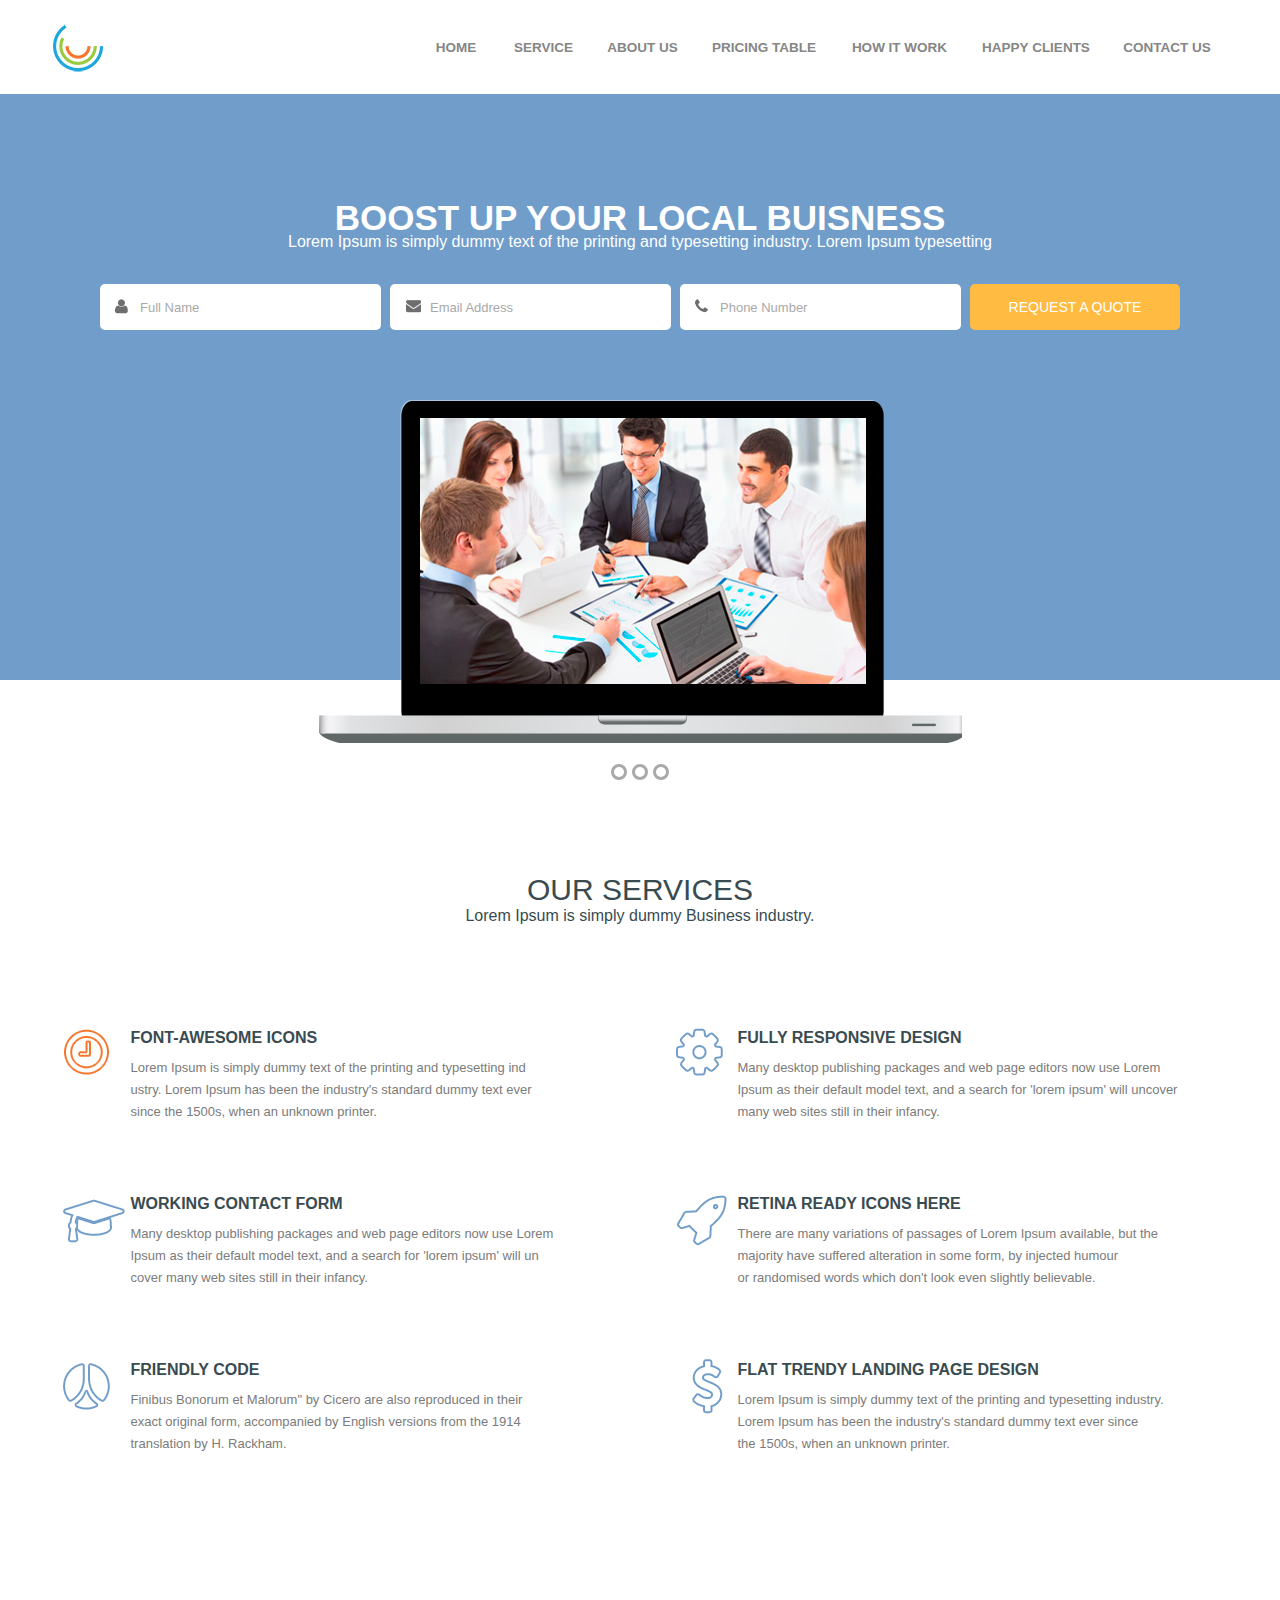
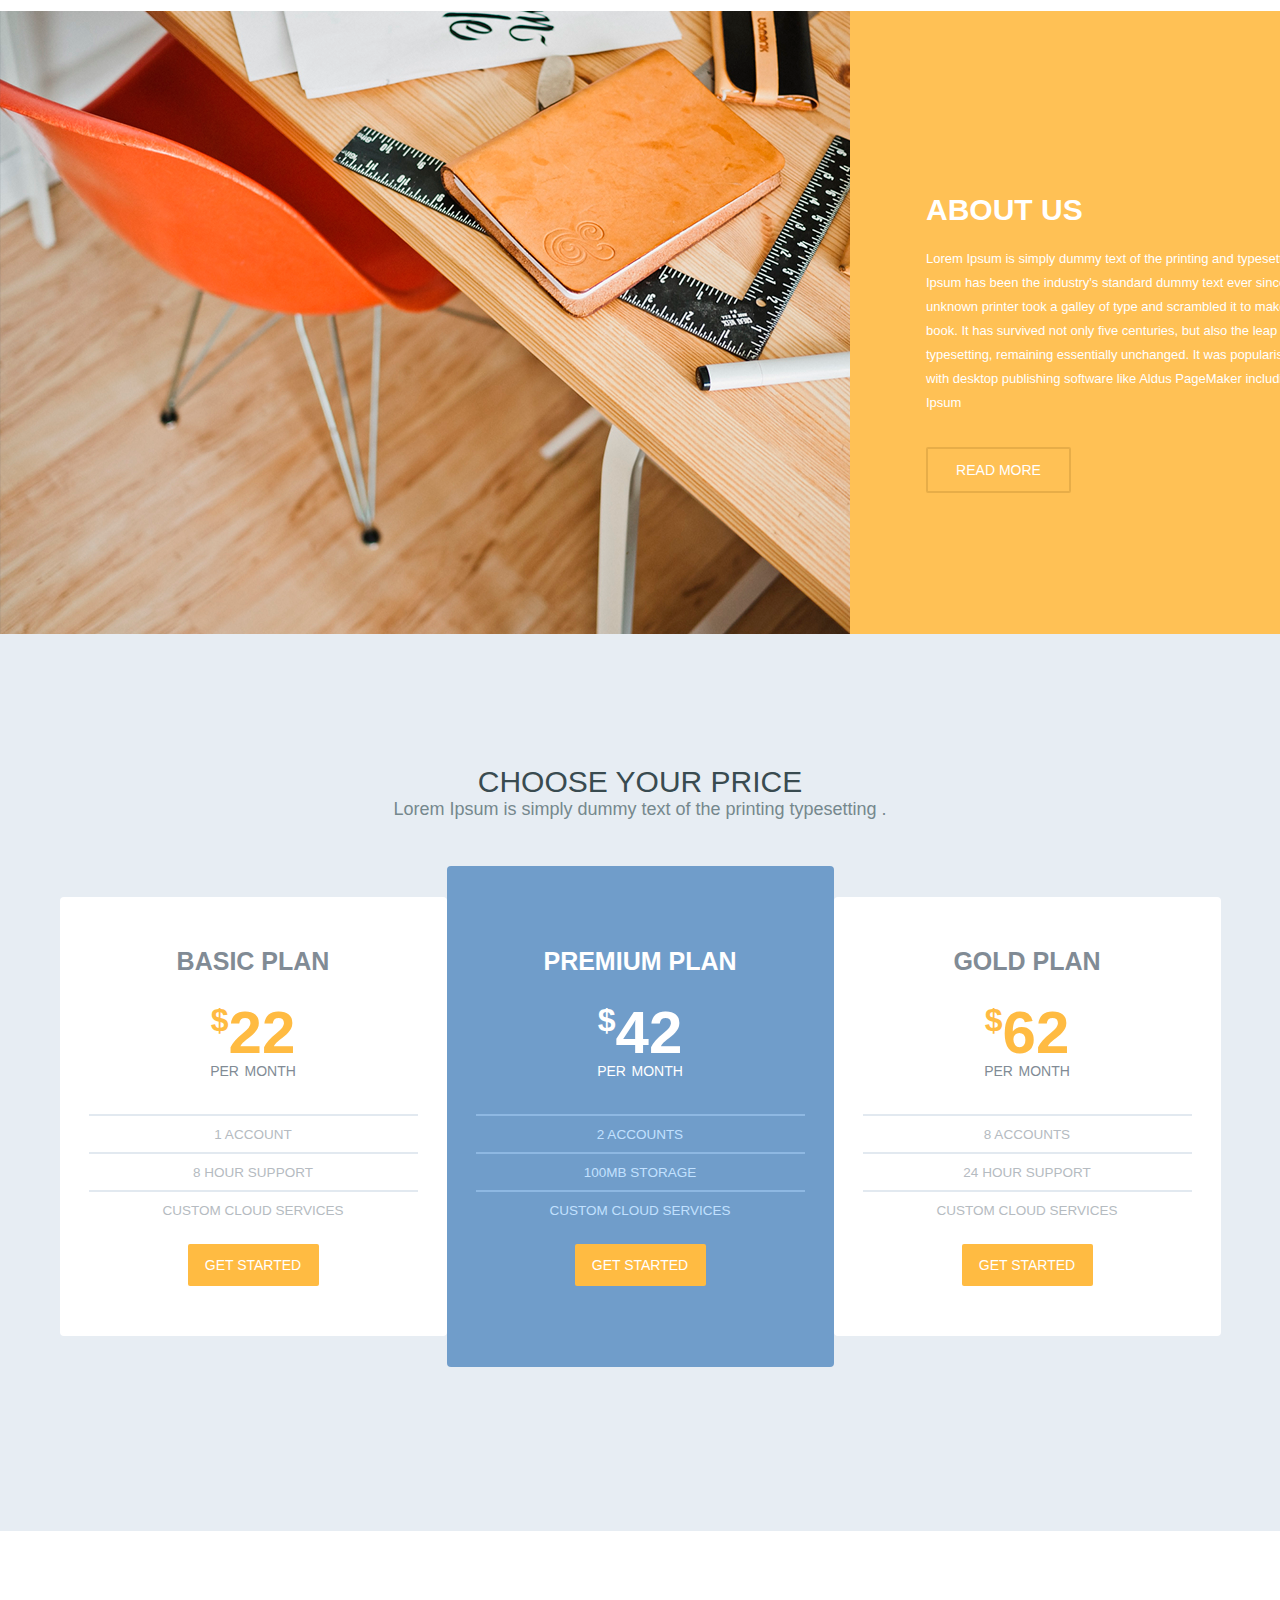
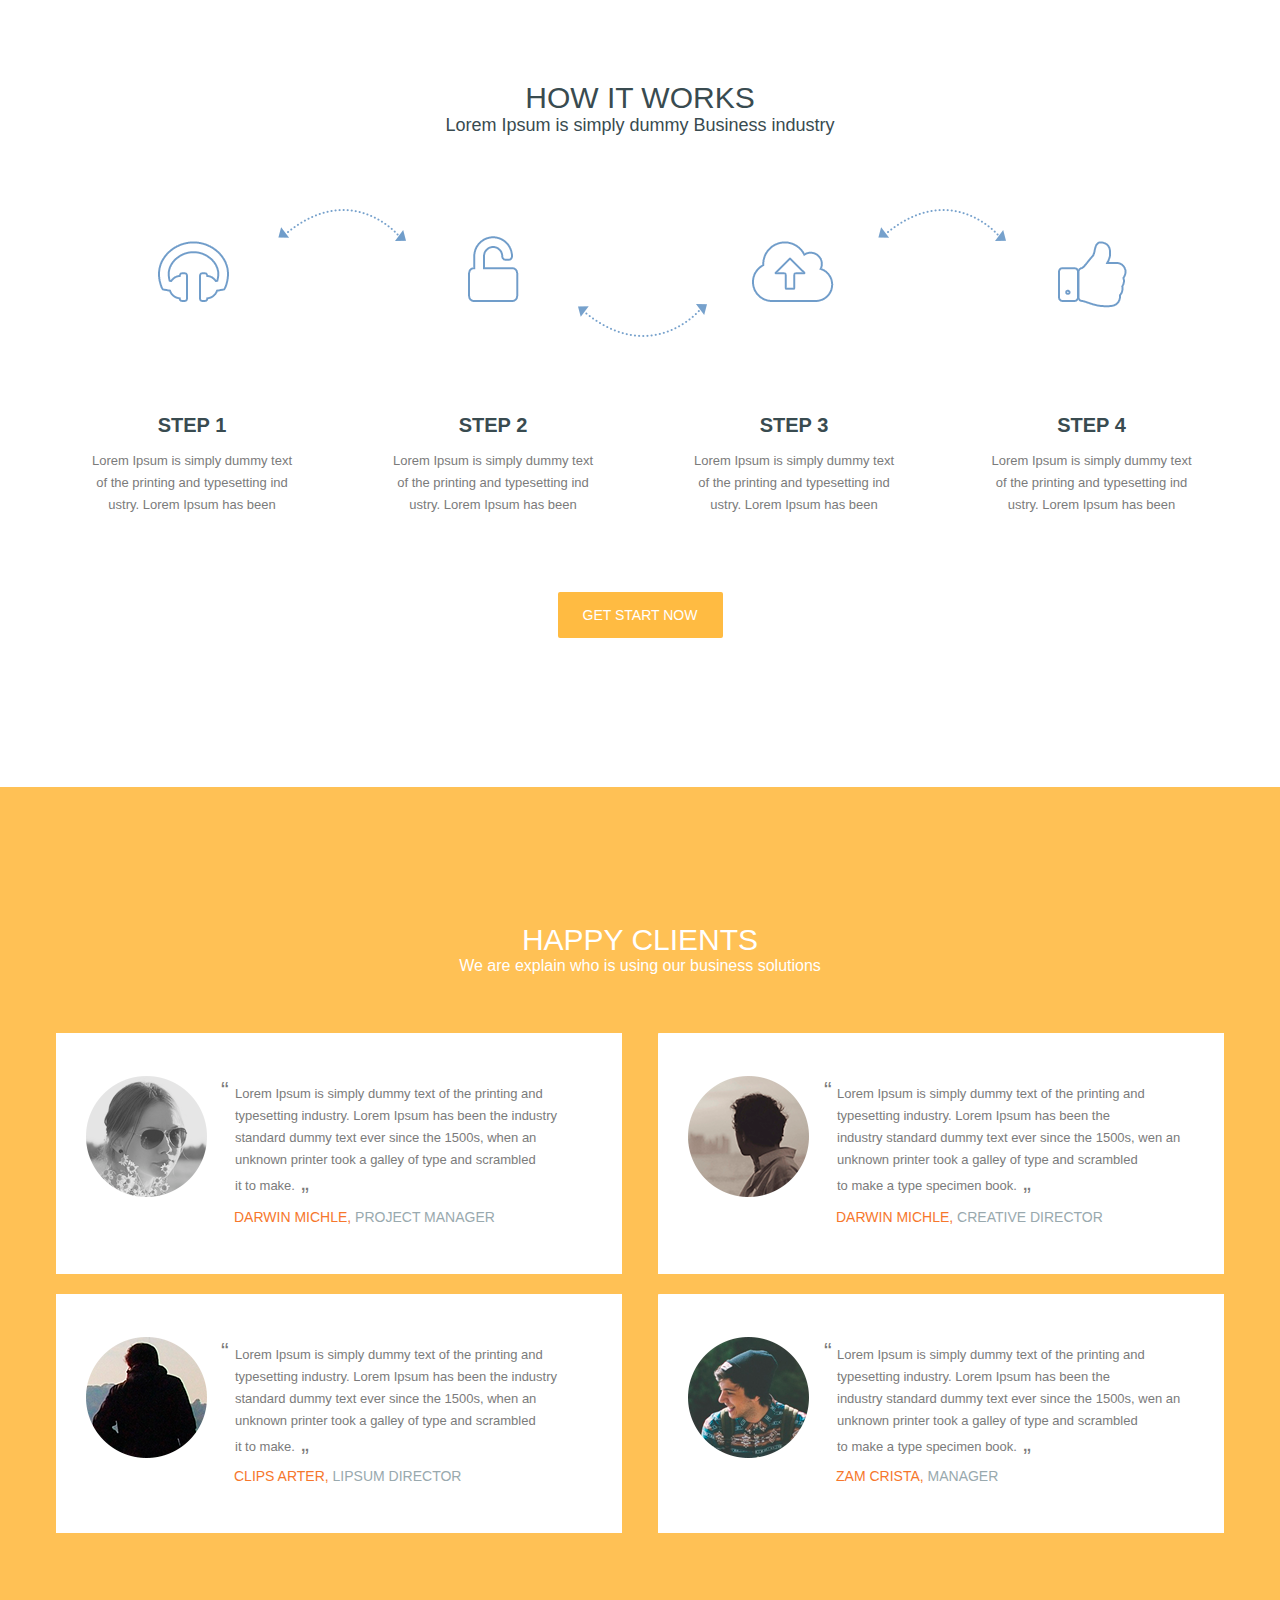
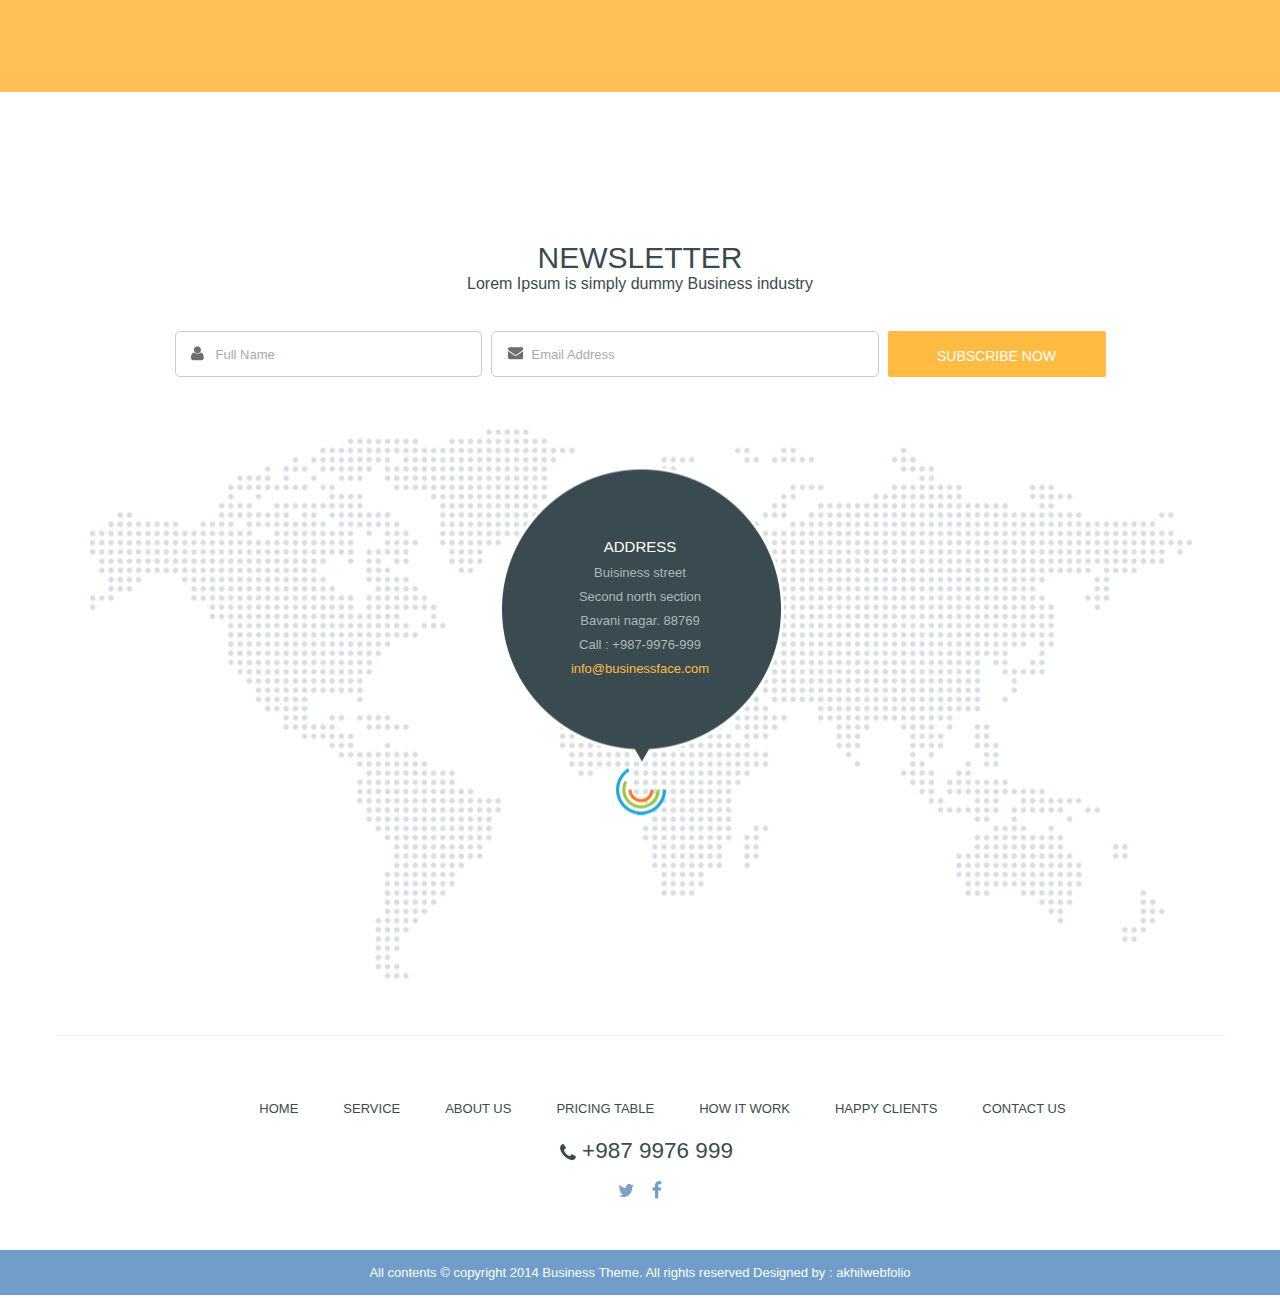
<file: index.html>
<!DOCTYPE html>
<html lang="ru">

<head>
    <title>Макет бизнес-сайта</title>
    <meta charset="utf-8">
    <link rel="stylesheet" type="text/css" href="css/fonts.css">
    <link rel="stylesheet" type="text/css" href="css/styles.css">    
    <script src="js/scripts.js"></script>
</head>

<body>

    <section id="page1_boost_buisness">
        <nav>
            <img style="grid-area:logo_png;" src="images/logo.png">
            <div id="nav_home" class="nav_elem Lato_Regular_13-5px_868686" onclick="scroll_to_bottom(47,94,10)">HOME
            </div>
            <div id="nav_service" class="nav_elem Lato_Regular_13-5px_868686" onclick="scroll_to_bottom(90,810,10)">
                SERVICE</div>
            <div id="nav_about_us" class="nav_elem Lato_Regular_13-5px_868686" onclick="scroll_to_bottom(97,1552,9)">
                ABOUT US</div>
            <div id="nav_pricing_table" class="nav_elem Lato_Regular_13-5px_868686"
                onclick="scroll_to_bottom(162,2296,10)">PRICING TABLE</div>
            <div id="nav_how_it_work" class="nav_elem Lato_Regular_13-5px_868686"
                onclick="scroll_to_bottom(152,3192,10)">HOW IT WORK</div>
            <div id="nav_happy_clients" class="nav_elem Lato_Regular_13-5px_868686"
                onclick="scroll_to_bottom(145,4060,9)">HAPPY CLIENTS</div>
            <div id="nav_contact_us" class="nav_elem Lato_Regular_13-5px_868686"
                onclick="scroll_to_bottom(148,5032,10)">CONTACT US</div>
        </nav>
        <div id="home_content">
            <div id="home_text_boost" class="Gotham_Black_35px_ffffff">BOOST UP YOUR
                LOCAL BUISNESS</div>
            <div id="home_text_lorem" class="Open_Sans_Light_16px_ffffff">Lorem Ipsum
                is simply dummy text of the printing and typesetting industry. Lorem Ipsum typesetting</div>
            <input type="text" id="home_input_name" class="inputs Open_Sans_Regular_13px_000000"
                placeholder="Full Name">
            <input type=" email" id="home_input_email" class="inputs Open_Sans_Regular_13px_000000"
                placeholder="Email Address">
            <input type="tel" id="home_input_tel" class="inputs Open_Sans_Regular_13px_000000"
                placeholder="Phone Number">
            <input type="submit" id="home_submit" class="button_style_1" value="REQUEST A QUOTE">
        </div>
        <div id="home_laptop">
            <div id="circle1" class="grey_circle" onmouseover="slide1()"></div>
            <div id="circle2" class="grey_circle" onmouseover="slide2()"></div>
            <div id="circle3" class="grey_circle" onmouseover="slide3()"></div>
            <div id="laptop_block">
                <div id="laptop_screen">
                    <img id="slide1" src="images/slide1.png">
                    <img id="slide2" src="images/slide2.png">
                    <img id="slide3" src="images/slide3.png">
                </div>
            </div>
        </div>
    </section>

    <section id="page2_our_services">
        <div id="services_heading">
            <span class="Gotham_Black_30px_394b50" id="services_text_our">OUR SERVICES</span>
            <span class="Open_Sans_Regular_16px_394b50" id="services_text_lorem">Lorem Ipsum is simply dummy Business
                industry.</span>
        </div>
        <div id="services_content">
            <img src="images/service_icon1.png" id="service_icon1">
            <div id="service_block1">
                <h1 class="Lato_Bold_16px_394b50">FONT-AWESOME ICONS</h1>
                <span class="Open_Sans_Regular_13px_7b7b7b">Lorem Ipsum is simply dummy text of the printing and
                    typesetting
                    ind<br>
                    ustry. Lorem Ipsum has been the industry's standard dummy text ever<br>
                    since the 1500s, when an unknown printer.</span>
            </div>
            <img src="images/service_icon2.png" id="service_icon2">
            <div id="service_block2">
                <h1 class="Lato_Bold_16px_394b50">WORKING CONTACT FORM</h1>
                <span class="Open_Sans_Regular_13px_7b7b7b">Many desktop publishing packages and web page editors now
                    use
                    Lorem<br>
                    Ipsum as their default model text, and a search for 'lorem ipsum' will un<br>
                    cover many web sites still in their infancy.</span>
            </div>
            <img src="images/service_icon3.png" id="service_icon3">
            <div id="service_block3">
                <h1 class="Lato_Bold_16px_394b50">FRIENDLY CODE</h1>
                <span class="Open_Sans_Regular_13px_7b7b7b">Finibus Bonorum et Malorum" by Cicero are also reproduced in
                    their<br>
                    exact original form, accompanied by English versions from the 1914<br>
                    translation by H. Rackham.</span>
            </div>
            <img src="images/service_icon4.png" id="service_icon4">
            <div id="service_block4">
                <h1 class="Lato_Bold_16px_394b50">FULLY RESPONSIVE DESIGN</h1>
                <span class="Open_Sans_Regular_13px_7b7b7b">Many desktop publishing packages and web page editors now
                    use
                    Lorem<br>
                    Ipsum as their default model text, and a search for 'lorem ipsum' will uncover<br>
                    many web sites still in their infancy.</span>
            </div>
            <img src="images/service_icon5.png" style="grid-area: service_icon5; ">
            <div id="service_block5">
                <h1 class="Lato_Bold_16px_394b50">RETINA READY ICONS HERE</h1>
                <span class="Open_Sans_Regular_13px_7b7b7b">There are many variations of passages of Lorem Ipsum
                    available,
                    but the<br>
                    majority have suffered alteration in some form, by injected humour<br>
                    or randomised words which don't look even slightly believable.</span>
            </div>
            <img src="images/service_icon6.png" style="grid-area: service_icon6; ">
            <div id="service_block6">
                <h1 class="Lato_Bold_16px_394b50">FLAT TRENDY LANDING PAGE DESIGN</h1>
                <span class="Open_Sans_Regular_13px_7b7b7b">Lorem Ipsum is simply dummy text of the printing and
                    typesetting
                    industry.<br>
                    Lorem Ipsum has been the industry's standard dummy text ever since<br>
                    the 1500s, when an unknown printer.</span>
            </div>
            </article id="services_content">
    </section>

    <section id="page3_about_us">
        <div id="about_us_content">
            <img id="about_us_image" src="images/about_us.png">
            <div id="about_us_block">
                <h1 class="Gotham_Black_30px_ffffff">ABOUT US</h1>
                <span class="Open_Sans_Regular_13px_ffffff">Lorem Ipsum is simply dummy text of the printing and
                    typesetting
                    industry. Lorem<br>
                    Ipsum has been the industry's standard dummy text ever since the 1500s, when an<br>
                    unknown printer took a galley of type and scrambled it to make a type specimen<br>
                    book. It has survived not only five centuries, but also the leap into electronic<br>
                    typesetting, remaining essentially unchanged. It was popularised in the ore recently<br>
                    with desktop publishing software like Aldus PageMaker including versions of Lorem<br>
                    Ipsum<br></span>
                <button id="about_us_button" class="button_style_3">READ MORE</button>
            </div>
        </div>
    </section>

    <section id="page4_choose_price">
        <div id="price_heading">
            <div class="Gotham_Black_30px_394b50" id="price_text_choose">CHOOSE YOUR PRICE</div>
            <span class="Lato_Light_18px_75888d" id="price_text_lorem">Lorem Ipsum is simply dummy text of the printing
                typesetting .</span>
        </div>
        <div id="price_content">
            <div id="price_basic">
                <div class="all_price_heading Lato_Light_25px_818b95">BASIC PLAN</div>
                <div class="all_price_dollar_block Lato_Bold_60px_ffbb42"><span
                        class="all_price_dollar_sign Lato_Light_32px_ffbb42">$</span>22</div>
                <div class="all_price_month_text Lato_Light_20px_818b95">per month</div>
                <div id="basic_gold_account" class="all_price_main_text Lato_Regular_13-5px_b5bbc1">1 ACCOUNT</div>
                <div id="basic_gold_hour" class="all_price_main_text Lato_Regular_13-5px_b5bbc1">8 HOUR SUPPORT</div>
                <div class="all_price_main_text Lato_Regular_13-5px_b5bbc1">CUSTOM CLOUD SERVICES</div>
                <button class="basic_gold_premium_button button_style_2">GET STARTED</button>
            </div>
            <div id="price_premium">
                <div class="all_price_heading Lato_Light_25px_ffffff">PREMIUM PLAN</div>
                <div class="all_price_dollar_block Lato_Bold_60px_ffffff"><span
                        class="all_price_dollar_sign Lato_Light_32px_ffffff">$</span>42</div>
                <div id="premium_month_text" class="all_price_month_text Lato_Light_20px_ffffff">per month</div>
                <div id="premium_account" class="all_price_main_text Lato_Regular_13-5px_c2e1ff">2 ACCOUNTS</div>
                <div id="premium_hour" class="all_price_main_text Lato_Regular_13-5px_c2e1ff">100MB STORAGE</div>
                <div id="premium_cloud" class="all_price_main_text Lato_Regular_13-5px_c2e1ff">CUSTOM CLOUD SERVICES
                </div>
                <button class="basic_gold_premium_button button_style_2">GET STARTED</button>
            </div>
            <div id="price_gold">
                <div class="all_price_heading Lato_Light_25px_818b95">GOLD PLAN</div>
                <div class="all_price_dollar_block Lato_Bold_60px_ffbb42"><span
                        class="all_price_dollar_sign Lato_Light_32px_ffbb42">$</span>62</div>
                <div class="all_price_month_text Lato_Light_20px_818b95">per month</div>
                <div id="basic_gold_account" class="all_price_main_text Lato_Regular_13-5px_b5bbc1">8 ACCOUNTS</div>
                <div id="basic_gold_hour" class="all_price_main_text Lato_Regular_13-5px_b5bbc1">24 HOUR SUPPORT</div>
                <div class="all_price_main_text Lato_Regular_13-5px_b5bbc1">CUSTOM CLOUD SERVICES</div>
                <button class="basic_gold_premium_button button_style_2">GET STARTED</button>
            </div>
        </div>
        <div id="price_footer"></div>
    </section>

    <section id="page5_how_it_works">
        <div id="works_heading">
            <div class="Gotham_Black_30px_394b50" id="works_text_how_it">HOW IT WORKS</div>
            <div class="Lato_Light_18px_394b50" id="works_text_lorem">Lorem Ipsum is simply dummy Business industry
            </div>
        </div>
        <div id="works_content">
            <img id="works_icons" src="images/how_it_works_icon.png">
            <div style="grid-area:step1" class="step_text Open_Sans_Regular_13px_7b7b7b">
                <h1 class="step_heading Lato_Bold_20px_394b50">STEP 1</h1>
                Lorem Ipsum is simply dummy text<br>
                of the printing and typesetting ind<br>
                ustry. Lorem Ipsum has been
            </div>
            <div style="grid-area:step2" class="step_text Open_Sans_Regular_13px_7b7b7b">
                <h1 class="step_heading Lato_Bold_20px_394b50">STEP 2</h1>
                Lorem Ipsum is simply dummy text<br>
                of the printing and typesetting ind<br>
                ustry. Lorem Ipsum has been
            </div>
            <div style="grid-area:step3" class="step_text Open_Sans_Regular_13px_7b7b7b">
                <h1 class="step_heading Lato_Bold_20px_394b50">STEP 3</h1>
                Lorem Ipsum is simply dummy text<br>
                of the printing and typesetting ind<br>
                ustry. Lorem Ipsum has been
            </div>
            <div style="grid-area:step4" class="step_text Open_Sans_Regular_13px_7b7b7b">
                <h1 class="step_heading Lato_Bold_20px_394b50">STEP 4</h1>
                Lorem Ipsum is simply dummy text<br>
                of the printing and typesetting ind<br>
                ustry. Lorem Ipsum has been
            </div>
        </div>
        <div id="works_footer">
            <button id="works_button" class="button_style_2">GET START NOW</button>
        </div>
        <div id="clients_heading">
            <div class="Gotham_Black_30px_ffffff" id="clients_text_happy">HAPPY CLIENTS</div>
            <div class="Open_Sans_Regular_16px_ffffff" id="works_text_we_are">We are explain who is using our business
                solutions</div>
        </div>
    </section>

    <section id="page6_happy_clients">
        <div id="clients_content">
            <img id="clients_icon1" src="images/clients_icon1.png">
            <div id="quote1" class="Brandon_Grotesque_30px_7b7b7b white_back">“</div>
            <div id="clients_text1-1" class="Open_Sans_Regular_13px_7b7b7b clients_text white_back">Lorem Ipsum is
                simply
                dummy text of the printing and<br>
                typesetting industry. Lorem Ipsum has been the industry<br>
                standard dummy text ever since the 1500s, when an<br>
                unknown printer took a galley of type and scrambled<br>it to make.<span
                    class="Brandon_Grotesque_30px_7b7b7b white_back"> „</span></div>
            <div id="clients_text1-2" class="Lato_Regular_14px_99a9ae white_back"><span class="clients_name_text">DARWIN
                    MICHLE,</span> PROJECT MANAGER</div>
            <img id="clients_icon2" src="images/clients_icon2.png">
            <div id="quote2" class="Brandon_Grotesque_30px_7b7b7b white_back">“</div>
            <div id="clients_text2-1" class="Open_Sans_Regular_13px_7b7b7b clients_text white_back">Lorem Ipsum is
                simply
                dummy text of the printing and<br>
                typesetting industry. Lorem Ipsum has been the industry<br>
                standard dummy text ever since the 1500s, when an<br>
                unknown printer took a galley of type and scrambled<br>
                it to make.<span class="Brandon_Grotesque_30px_7b7b7b white_back"> „</span></div>
            <div id="clients_text2-2" class="Lato_Regular_14px_99a9ae white_back"><span class="clients_name_text">CLIPS
                    ARTER,</span> LIPSUM DIRECTOR</div>
            <img id="clients_icon3" src="images/clients_icon3.png">
            <div id="quote3" class="Brandon_Grotesque_30px_7b7b7b white_back">“</div>
            <div id="clients_text3-1" class="Open_Sans_Regular_13px_7b7b7b clients_text white_back">Lorem Ipsum is
                simply
                dummy text of the printing and<br>
                typesetting industry. Lorem Ipsum has been the<br>
                industry standard dummy text ever since the 1500s, wen an<br>
                unknown printer took a galley of type and scrambled<br>
                to make a type specimen book.<span class="Brandon_Grotesque_30px_7b7b7b white_back"> „</span></div>
            <div id="clients_text3-2" class="Lato_Regular_14px_99a9ae white_back"><span class="clients_name_text">DARWIN
                    MICHLE,</span> CREATIVE DIRECTOR</div>
            <img id="clients_icon4" src="images/clients_icon4.png">
            <div id="quote4" class="Brandon_Grotesque_30px_7b7b7b white_back">“</div>
            <div id="clients_text4-1" class="Open_Sans_Regular_13px_7b7b7b clients_text white_back">Lorem Ipsum is
                simply
                dummy text of the printing and<br>
                typesetting industry. Lorem Ipsum has been the<br>
                industry standard dummy text ever since the 1500s, wen an<br>
                unknown printer took a galley of type and scrambled<br>
                to make a type specimen book.<span class="Brandon_Grotesque_30px_7b7b7b white_back"> „</span></div>
            <div id="clients_text4-2" class="Lato_Regular_14px_99a9ae white_back"><span class="clients_name_text">ZAM
                    CRISTA,</span> MANAGER</div>
        </div>
        <div id="clients_footer"></div>
    </section>

    <section id="page7_newsletter">
        <div id="newsletter_heading">
            <div id="newsletter_text_newsletter" class="Gotham_Black_30px_394b50">NEWSLETTER</div>
            <div id="newsletter_text_lorem" class="Open_Sans_Light_16px_394b50">Lorem Ipsum is simply dummy Business
                industry</div>
        </div>
        <div id="newsletter_inputs">
            <input type="text" class="inputs Open_Sans_Regular_13px_000000" placeholder="Full Name"
                id="newsletter_name">
            <input type="email" class="inputs Open_Sans_Regular_13px_000000" placeholder="Email Address"
                id="newsletter_email">
            <button id="newsletter_button" class="button_style_2">SUBSCRIBE NOW</button>
        </div>
        <div id="newsletter_content">
            <div id="newsletter_content_text">
                <div id="newsletter_text_addr" class="Lato_Bold_15px_ffffff">ADDRESS</div>
                <div id="newsletter_text_buisiness" class="Open_Sans_Regular_13px_aeb7ba">
                    Buisiness street<br>
                    Second north section<br>
                    Bavani nagar. 88769<br>
                    Call : +987-9976-999<br></div>
                <a id="newsletter_text_email" class="Open_Sans_Regular_13px_ffbb42" href="">info@businessface.com</a>
            </div>
        </div>
    </section>

    <footer id="footer_container">
        <div id="footer_white_space1"></div>
        <div id="footer_navigation">
            <div class="nav_elem_footer Lato_Regular_13px_394b50" onclick="scroll_to_top(158,94,8)">HOME</div>
            <div class="nav_elem_footer Lato_Regular_13px_394b50" onclick="scroll_to_top(115,808,7)">SERVICE</div>
            <div class="nav_elem_footer Lato_Regular_13px_394b50" onclick="scroll_to_top(130,1548,9)">ABOUT US</div>
            <div class="nav_elem_footer Lato_Regular_13px_394b50" onclick="scroll_to_top(152,2298,10)">PRICING TABLE
            </div>
            <div class="nav_elem_footer Lato_Regular_13px_394b50" onclick="scroll_to_top(132,3194,10)">HOW IT WORK</div>
            <div class="nav_elem_footer Lato_Regular_13px_394b50" onclick="scroll_to_top(136,4058,10)">HAPPY CLIENTS
            </div>
            <div class="nav_elem_footer Lato_Regular_13px_394b50" onclick="scroll_to_top(82,5032,9)">CONTACT US</div>
        </div>
        <div id="footer_phone">
            <img src="images/footer_phone_icon.png">
            <div class="Lato_Regular_22-52px_394b50">+987 9976 999</div>
        </div>
        <div id="footer_social">
            <img id="twitter1" src="images/twitter_icon.png" usemap="#twitter1">
            <map name="twitter1"><area onmouseover="twitter_icon1()" id="area_style" shape="poly"
                    coords="10,28,22,24,26,14,17,13,16,16,11,13,11,23,10,24" href="https://twitter.com"></map>
            <img id="twitter2" src="images/twitter_icon_hover.png" usemap="#twitter2">
            <map name="twitter2"><area onmouseout="twitter_icon2()" id="area_style" shape="poly"
                    coords="10,28,22,24,26,14,17,13,16,16,11,13,11,23,10,24" href="https://twitter.com"></map>

            <img id="facebook1" src="images/facebook_icon.png" usemap="#facebook1">
            <map name="facebook1"><area onmouseover="facebook_icon1()" id="area_style" shape="poly"
                    coords="12,28,12,21,9,21,9,16,12,16,13,10,20,10,20,15,17,15,17,16,19,16,19,21,17,21,17,29"
                    href="https://facebook.com"></map>
            <img id="facebook2" src="images/facebook_icon_hover.png" usemap="#facebook2">
            <map name="facebook2"><area onmouseout="facebook_icon2()" id="area_style" shape="poly"
                    coords="12,28,12,21,9,21,9,16,12,16,13,10,20,10,20,15,17,15,17,16,19,16,19,21,17,21,17,29"
                    href="https://facebook.com"></map>
        </div>
        <div id="footer_white_space2"></div>
        <div id="footer_author">
            <div class="Open_Sans_Regular_13px_ffffff">All contents © copyright 2014 Business Theme. All rights reserved
                Designed by : akhilwebfolio</div>
        </div>
    </footer>

</body>

</html>

<!--Комментарий -->
</file>
<file: css/fonts.css>
.Gotham_Black_35px_ffffff {
            color: #ffffff;
            font-family: 'Gotham Black', sans-serif;
            font-size: 35px;
        }

        .Gotham_Black_30px_ffffff {
            color: #ffffff;
            font-family: 'Gotham Black', sans-serif;
            font-size: 30px;
        }

        .Gotham_Black_30px_394b50 {
            color: #394b50;
            font-family: 'Gotham Black', sans-serif;
            font-size: 30px;
        }

        .Open_Sans_Light_16px_ffffff {
            color: #ffffff;
            font-family: 'Open Sans Light', sans-serif;
            font-size: 16px;
        }

        .Open_Sans_Light_16px_394b50 {
            color: #394b50;
            font-family: 'Open Sans Light', sans-serif;
            font-size: 16px;
        }

        .Open_Sans_Regular_16px_394b50 {
            color: #394b50;
            font-family: 'Open Sans', sans-serif;
            font-size: 16px;
        }

        .Open_Sans_Regular_16px_ffffff {
            color: #ffffff;
            font-family: 'Open Sans', sans-serif;
            font-size: 16px;
        }

        .Open_Sans_Regular_13px_000000 {
            color: #000000;
            font-family: 'Open Sans', sans-serif;
            font-size: 13px;
        }

        .Open_Sans_Regular_13px_7b7b7b {
            color: #7b7b7b;
            font-family: 'Open Sans', sans-serif;
            font-size: 13px;
            line-height: 22px;
        }

        .Open_Sans_Regular_13px_aeb7ba {
            color: #aeb7ba;
            font-family: 'Open Sans', sans-serif;
            font-size: 13px;
        }

        .Open_Sans_Regular_13px_ffbb42 {
            color: #ffbb42;
            font-family: 'Open Sans', sans-serif;
            font-size: 13px;
        }

        .Open_Sans_Regular_13px_ffffff {
            color: #ffffff;
            font-family: 'Open Sans', sans-serif;
            font-size: 13px;
            line-height: 24px;
        }

        .Lato_Light_18px_75888d {
            color: #75888d;
            font-family: 'Lato Light', sans-serif;
            font-size: 18px;
        }

        .Lato_Light_18px_394b50 {
            color: #394b50;
            font-family: 'Lato Light', sans-serif;
            font-size: 18px;
        }

        .Lato_Light_20px_818b95 {
            color: #818b95;
            font-family: 'Lato Light', sans-serif;
            font-size: 20px;
            font-variant: small-caps;
        }

        .Lato_Light_20px_ffffff {
            color: #ffffff;
            font-family: 'Lato Light', sans-serif;
            font-size: 20px;
            font-variant: small-caps;
        }

        .Lato_Light_25px_818b95 {
            color: #818b95;
            font-family: 'Lato Light', sans-serif;
            font-size: 25px;
            font-weight: 700;
        }

        .Lato_Light_25px_ffffff {
            color: #ffffff;
            font-family: 'Lato Light', sans-serif;
            font-size: 25px;
            font-weight: 700;
        }


        .Lato_Light_32px_ffbb42 {
            color: #ffbb42;
            font-family: 'Lato Light', sans-serif;
            font-size: 32px;
            font-weight: 900;
        }

        .Lato_Light_32px_ffffff {
            color: #ffffff;
            font-family: 'Lato Light', sans-serif;
            font-size: 32px;
            font-weight: 900;
        }


        .Lato_Regular_14px_99a9ae {
            color: #99a9ae;
            font-family: 'Lato', sans-serif;
            font-size: 14px;
        }

        .Lato_Regular_13px_394b50 {
            color: #394b50;
            font-family: 'Lato', sans-serif;
            font-size: 13px;
        }


        .Lato_Regular_13-5px_868686 {
            color: #868686;
            font-family: 'Lato', sans-serif;
            font-size: 13.5px;
            font-weight: 600;
        }

        .Lato_Regular_13-5px_c2e1ff {
            color: #c2e1ff;
            font-family: 'Lato', sans-serif;
            font-size: 13.5px;
        }

        .Lato_Regular_13-5px_b5bbc1 {
            color: #b5bbc1;
            font-family: 'Lato', sans-serif;
            font-size: 13.5px;
        }

        .Lato_Regular_22-52px_394b50 {
            color: #394b50;
            font-family: 'Lato', sans-serif;
            font-size: 22.52px;
        }

        .Lato_Bold_60px_ffffff {
            color: #ffffff;
            font-family: 'Lato Bold', sans-serif;
            font-size: 60px;
            font-weight: 700;
        }

        .Lato_Bold_60px_ffbb42 {
            color: #ffbb42;
            font-family: 'Lato Bold', sans-serif;
            font-size: 60px;
            font-weight: 700;
        }

        .Lato_Bold_20px_394b50 {
            color: #394b50;
            font-family: 'Lato Bold', sans-serif;
            font-size: 20px;
        }

        .Lato_Bold_16px_394b50 {
            color: #394b50;
            font-family: 'Lato Bold', sans-serif;
            font-size: 16px;
        }

        .Lato_Bold_15px_ffffff {
            color: #ffffff;
            font-family: 'Lato Bold', sans-serif;
            font-size: 15px;
        }

        .Brandon_Grotesque_30px_7b7b7b {
            font-family: 'Brandon Grotesque', sans-serif;
            font-size: 23px;
            color: #7b7b7b
        }
</file>
<file: css/styles.css>
.button_style_1 {
            background-color: #ffbb42;
            color: #ffffff;
            font-family: 'Open Sans', sans-serif;
            font-size: 14px;
            font-weight: 400;
            border-radius: 5px;
            border: none;
            cursor: pointer;
        }

        .button_style_2 {
            background-color: #ffbb42;
            color: #ffffff;
            font-family: 'Lato Regular', sans-serif;
            font-size: 14px;
            border-radius: 2px;
            border: none;
            cursor: pointer;
        }

        .button_style_3 {
            background-color: #ffc155;
            border-style: solid;
            border-color: #e7ad48;
            color: #ffffff;
            font-family: 'Lato Regular', sans-serif;
            font-size: 14px;
            font-weight: 400;
            border-radius: 2px;
            cursor: pointer;
            border-width: 2px;
        }

        body {
            margin: 0px;
            padding: 0px;

        }

        nav {
            display: grid;
            position: static;
            width: 100%;
            height: 94px;
            background-color: #ffffff;
            grid-template:
                ". . . . . . . . . . ."24px 
                ". logo_png . . . . . . . . ."6px 
                ". logo_png . nav_home nav_service nav_about_us nav_pricing_table nav_how_it_work nav_happy_clients nav_contact_us ."34px 
                ". logo_png . . . . . . . . ."7px 
                ". . . . . . . . . . ."23px 
                / 1fr 50px 313px 81px 94px 104px 139px 132px 141px 121px 1fr;
        }

        #nav_home {
            grid-area: nav_home;
        }

        #nav_service {
            grid-area: nav_service;
        }

        #nav_about_us {
            grid-area: nav_about_us;
        }

        #nav_pricing_table {
            grid-area: nav_pricing_table;
        }

        #nav_how_it_work {
            grid-area: nav_how_it_work;
        }

        #nav_happy_clients {
            grid-area: nav_happy_clients;
        }

        #nav_contact_us {
            grid-area: nav_contact_us;
        }

        .nav_elem {
            text-align: center;
            border-radius: 2px;
            padding-top: 10px;
            cursor: pointer;
        }

        .nav_elem:hover {
            background-color: #ffbb42;
            color: #ffffff;

        }

        #home_content {
            display: grid;
            position: static;
            width: 100%;
            height: 306px;
            background-color: #709dca;
            grid-template:
                ". . . . . . . . ."104px 
                ". home_text_boost home_text_boost home_text_boost home_text_boost home_text_boost home_text_boost home_text_boost ."35px 
                ". home_text_lorem home_text_lorem home_text_lorem home_text_lorem home_text_lorem home_text_lorem home_text_lorem ."18px 
                ". . . . . . . . ."33px 
                ". home_input_name . home_input_email . home_input_tel . home_submit ."46px 
                ". . . . . . . . ."70px 
                / 1fr 281px 9px 281px 9px 281px 9px 210px 1fr
        }

        #home_input_name {
            grid-area: home_input_name;
            background-image: url(../images/icon_name.png);
        }

        #home_input_email {
            grid-area: home_input_email;
            background-image: url(../images/icon_email.png);
        }

        #home_input_tel {
            grid-area: home_input_tel;
            background-image: url(../images/icon_phone.png)
        }

        #home_submit {
            grid-area: home_submit;
        }

        #home_text_boost {
            text-align: center;
            font-weight: 900;
            grid-area: home_text_boost;
        }

        #home_text_lorem {
            text-align: center;
            grid-area: home_text_lorem;
        }

        .inputs {
            background-color: #ffffff;
            background-position: left;
            background-repeat: no-repeat;
            text-align: left;
            padding-top: 2px;
            padding-left: 40px;
            border-radius: 5px;
            border: none;
            outline: none;
        }

        .inputs::-webkit-input-placeholder {
            color: #a9a9a9;
            text-align: left;
            padding-top: 2px;
        }

        #home_laptop {
            background: linear-gradient(to bottom, #709dca 280px, #ffffff 100px);
            width: 100%;
            height: 380px;
            display: grid;
            grid-template:
                ". laptop_block laptop_block laptop_block laptop_block laptop_block laptop_block laptop_block ."343px 
                ". . . . . . . . ."21px 
                ". . circle1 . circle2 . circle3 . ."16px 
                / 1fr 293px 16px 5px 16px 5px 16px 293px 1fr;
        }

        #laptop_block {
            width: 644px;
            height: 343px;
            background-image: url(../images/laptop.png);
            grid-area: laptop_block;
            overflow: hidden;
        }

        #arrow_left {
            margin-top: 139px;
            margin-left: 40px;
            position: absolute;
            cursor: pointer;
        }

        #arrow_right {
            margin-top: 139px;
            margin-left: 597px;
            position: absolute;
            cursor: pointer;
        }

        #laptop_screen {
            width: 446px;
            height: 266px;
            margin-top: 18px;
            margin-left: 102px;
            overflow: hidden;
            position: absolute;
        }

        #slide1 {
            display: block;
            animation-name: slide_anim;
            animation-duration: 0.5s;
        }

        #slide2 {
            display: none;
            animation-name: slide_anim;
            animation-duration: 0.5s;
        }

        #slide3 {
            display: none;
            animation-name: slide_anim;
            animation-duration: 0.5s;
        }

        @keyframes slide_anim {
            20% {opacity: 0.2}
            40% {opacity: 0.4}
            60% {opacity: 0.6}
            80% {opacity: 0.8}
            100% {opacity: 1.0}
        }

        #circle1 {
            grid-area: circle1;

        }

        #circle2 {
            grid-area: circle2;
            animation-fill-mode: forwards;
        }

        #circle3 {
            grid-area: circle3;
        }

        .grey_circle {
            height: 10px;
            width: 10px;
            border-radius: 9px;
            border-style: solid;
            border-color: #a9a9a9;
            cursor: pointer;
        }

        .grey_circle:hover {
            border-color: #709dca;
        }

        #services_heading {
            margin: 0px;
            padding: 0px;
            height: 238px;
            width: 100%;
            display: flex;
            color: #394b50;
            flex-direction: column;
            justify-content: center;
        }

        #services_text_our {
            align-self: center;
        }

        #services_text_lorem {
            align-self: center;
        }

        #services_content {
            display: grid;
            height: 593px;
            width: 100%;
            grid-template:
                ". service_icon1 service_block1 . service_icon4 service_block4 ."106px 
                ". . . . . . ."60px 
                ". service_icon2 service_block2 . service_icon5 service_block5 ."108px 
                ". . . . . . ."58px 
                ". service_icon3 service_block3 . service_icon6 service_block6 ."110px 
                ". . . . . . ."151px 
                / 1fr 79px 458px 76px 73px 491px 1fr
        }

        #service_icon1 {
            grid-area: service_icon1;
        }

        #service_icon2 {
            grid-area: service_icon2;
        }

        #service_icon3 {
            grid-area: service_icon3;
        }

        #service_icon4 {
            grid-area: service_icon4;
        }

        #service_block1 {
            grid-area: service_block1;
        }

        #service_block2 {
            grid-area: service_block2;
        }

        #service_block3 {
            grid-area: service_block3;
        }

        #service_block4 {
            grid-area: service_block4;
        }

        #service_block5 {
            grid-area: service_block5;
        }

        #service_block6 {
            grid-area: service_block6;
        }

        #about_us_content {
            display: grid;
            height: 623px;
            width: 100%;
            background-color: #ffc155;
            grid-template:
                "about_us_image . . ."162px 
                "about_us_image. about_us_block ."290px 
                "about_us_image . . ."171px 
                / 850px 76px 509px 265px
        }

        #about_us_image {
            grid-area: about_us_image;
        }

        #about_us_block {
            grid-area: about_us_block;
        }

        #about_us_button {
            height: 46px;
            width: 145px;
            margin-top: 32px;
        }

        #price_heading {
            display: flex;
            flex-direction: column;
            padding-bottom: 0px;
            margin: 0px;
            width: 100%;
            height: 232px;
            background-color: #e7edf3;
        }

        #price_text_choose {
            align-self: center;
            margin-top: 131px;
        }

        #price_text_lorem {
            align-self: center;
        }

        #price_content {
            display: flex;
            flex-direction: row;
            justify-content: center;
            width: 100%;
            height: 501px;
            background-color: #e7edf3;
        }

        #price_basic {
            display: flex;
            flex-direction: column;
            justify-content: center;
            width: 387px;
            height: 439px;
            background-color: #ffffff;
            align-self: center;
            color: #818b95;
            border-radius: 4px;

        }

        .all_price_heading {
            align-self: center;
            margin-bottom: 22px;
        }

        .all_price_dollar_block {
            align-self: center;
            height: 60px;

        }

        .all_price_dollar_sign {
            position: relative;
            top: -22px;
        }

        .all_price_month_text {
            align-self: center;
            margin-bottom: 33px;
        }

        .all_price_main_text {
            align-self: center;
            height: 25px;
            width: 329px;
            text-align: center;
            padding-top: 11px;
        }

        #basic_gold_account {
            border-top: solid #e2e9f0 2px;
            border-bottom: solid #e2e9f0 2px;

        }

        #basic_gold_hour {
            border-bottom: solid #e2e9f0 2px;
        }

        .basic_gold_premium_button {
            margin-top: 16px;
            width: 131px;
            height: 42px;
            align-self: center;
        }

        #price_premium {
            display: flex;
            flex-direction: column;
            justify-content: center;
            width: 387px;
            height: 501px;
            background-color: #709dca;
            color: #ffffff;
            border-radius: 4px;
        }

        #premium_month_text {
            color: #ffffff;
        }

        #premium_account {
            color: #c2e1ff;
            border-top: solid #8eb8e2 2px;
            border-bottom: solid #8eb8e2 2px;

        }

        #premium_hour {
            color: #c2e1ff;
            border-bottom: solid #8eb8e2 2px;
        }

        #premium_cloud {
            color: #c2e1ff;
        }

        #price_gold {
            display: flex;
            flex-direction: column;
            justify-content: center;
            width: 387px;
            height: 439px;
            color: #818b95;
            background-color: #ffffff;
            align-self: center;
            border-radius: 4px;
        }

        #price_footer {
            width: 100%;
            height: 164px;
            background-color: #e7edf3;
        }

        #works_heading {
            width: 100%;
            height: 262px;
            display: flex;
            flex-direction: column;
        }

        #works_text_how_it {
            align-self: center;
            margin-top: 150px;
        }

        #works_text_lorem {
            align-self: center;
        }

        #works_content {
            width: 100%;
            height: 324px;
            display: grid;
            grid-template:
                ". works_icons works_icons works_icons works_icons works_icons works_icons works_icons ."163px 
                ". . . . . . . . ."45px 
                ". step1 . step2 . step3 . step4 ."115px 
                / 1fr 226px 75px 226px 75px 226px 75px 219px 1fr;
        }

        #works_icons {
            grid-area: works_icons;
        }

        .step_heading {
            text-align: center;
        }

        .step_text {
            text-align: center;
        }

        #works_footer {
            display: flex;
            flex-direction: row;
            justify-content: center;
            width: 100%;
            height: 270px;
        }

        #works_button {
            margin-top: 75px;
            width: 165px;
            height: 46px;
        }

        #clients_heading {
            display: flex;
            flex-direction: column;
            background-color: #ffc155;
            width: 100%;
            height: 246px;
        }

        #clients_text_happy {
            margin-top: 136px;
            align-self: center;
        }

        #works_text_we_are {
            align-self: center;
        }

        #clients_content {
            width: 100%;
            height: 500px;
            background-color: #ffc155;
            display: grid;
            grid-template:
                ". clients_icon1 quote1 clients_text1-1 . clients_icon3 quote3 clients_text3-1 ."176px 
                ". clients_text1-2 clients_text1-2 clients_text1-2 . clients_text3-2 clients_text3-2 clients_text3-2 ."65px 
                ". . . . . . . . ."20px ". clients_icon2 quote2 clients_text2-1 . clients_icon4 quote4 clients_text4-1 ."174px 
                ". clients_text2-2 clients_text2-2 clients_text2-2 . clients_text4-2 clients_text4-2 clients_text4-2 ."65px 
                / 1fr 158px 21px 387px 36px 159px 20px 387px 1fr;
        }

        .white_back {
            background-color: #ffffff;
        }

        #clients_icon1 {
            grid-area: clients_icon1;
        }

        #clients_icon2 {
            grid-area: clients_icon2;
        }

        #clients_icon3 {
            grid-area: clients_icon3;
        }

        #clients_icon4 {
            grid-area: clients_icon4;
        }

        #clients_text1-1 {
            grid-area: clients_text1-1;
            padding-top: 50px;
        }

        #clients_text1-2 {
            grid-area: clients_text1-2;
            padding-left: 178px;

        }

        #clients_text2-1 {
            grid-area: clients_text2-1;
            padding-top: 50px;
        }

        #clients_text2-2 {
            grid-area: clients_text2-2;
            padding-left: 178px;
        }

        #clients_text3-1 {
            grid-area: clients_text3-1;
            padding-top: 50px;
        }

        #clients_text3-2 {
            grid-area: clients_text3-2;
            padding-left: 178px;
        }

        #clients_text4-1 {
            grid-area: clients_text4-1;
            padding-top: 50px;
        }

        #clients_text4-2 {
            grid-area: clients_text4-2;
            padding-left: 178px;
        }

        #quote1 {
            grid-area: quote1;
            padding-top: 45px;
            padding-left: 7px;
        }

        #quote2 {
            grid-area: quote2;
            padding-top: 45px;
            padding-left: 7px;
        }

        #quote3 {
            grid-area: quote3;
            padding-top: 45px;
            padding-left: 7px;
        }

        #quote4 {
            grid-area: quote4;
            padding-top: 45px;
            padding-left: 7px;
        }

        #clients_footer {
            background-color: #ffc155;
            width: 100%;
            height: 159px;
        }

        .clients_name_text {
            color: #f6772c;
        }

        #newsletter_heading {
            display: flex;
            width: 100%;
            height: 239px;
            flex-direction: column;
        }

        #newsletter_text_newsletter {
            align-self: center;
            padding-top: 149px;
        }

        #newsletter_text_lorem {
            align-self: center;
        }

        #newsletter_inputs {
            display: grid;
            width: 100%;
            height: 46px;
            grid-template:
                ". newsletter_name . newsletter_email . newsletter_button ."46px 
                / 1fr 307px 9px 388px 9px 218px 1fr;
        }

        #newsletter_name {
            grid-area: newsletter_name;
            background-image: url(../images/icon_name.png);
            border: solid 1px #cbcbcb;
        }

        #newsletter_email {
            grid-area: newsletter_email;
            background-image: url(../images/icon_email.png);
            border: solid 1px #cbcbcb;
        }

        #newsletter_button {
            grid-area: newsletter_button;
            padding-top: 5px;
        }

        #newsletter_content {
            width: 100%;
            height: 659px;
            background-image: url(../images/newsletter_background.png);
            background-position: center;
            background-repeat: no-repeat;
            display: flex;
            flex-direction: row;
            justify-content: center;
            align-items: top;
        }

        #newsletter_content_text {
            width: 174px;
            height: 169px;
            display: flex;
            flex-direction: column;
            justify-content: center;
            align-content: center;
            margin-top: 145px;
        }

        #newsletter_text_addr {
            text-align: center;
            line-height: 29px;
        }

        #newsletter_text_buisiness {
            text-align: center;
            line-height: 24px;
        }

        #newsletter_text_email {
            line-height: 24px;
            text-align: center;
            text-decoration: none;
        }

        #footer_container {
            width: 100%;
            height: 262px;
        }

        #footer_white_space1 {
            height: 50px;
            width: 100%;
        }

        #footer_navigation {
            width: 100%;
            height: 45px;
            display: flex;
            flex-direction: row;
            justify-content: center;
            align-items: center;
        }

        .nav_elem_footer {
            text-align: center;
            border-radius: 2px;
            cursor: pointer;
            padding-left: 45px;
        }

        #footer_phone {
            width: 100%;
            height: 40px;
            display: flex;
            flex-direction: row;
            justify-content: center;
            align-items: center;
        }

        #footer_social {
            width: 100%;
            height: 37px;
            display: flex;
            flex-direction: row;
            justify-content: center;
            align-items: center;
        }

        #area_style {
            outline: none;
        }

        #twitter2 {
            display: none;
        }

        #facebook2 {
            display: none;
        }

        #footer_white_space2 {
            height: 42px;
            width: 100%;
        }

        #footer_author {
            width: 100%;
            height: 45px;
            background-color: #709dca;
            display: flex;
            flex-direction: row;
            justify-content: center;
            align-items: center;
        }
</file>
